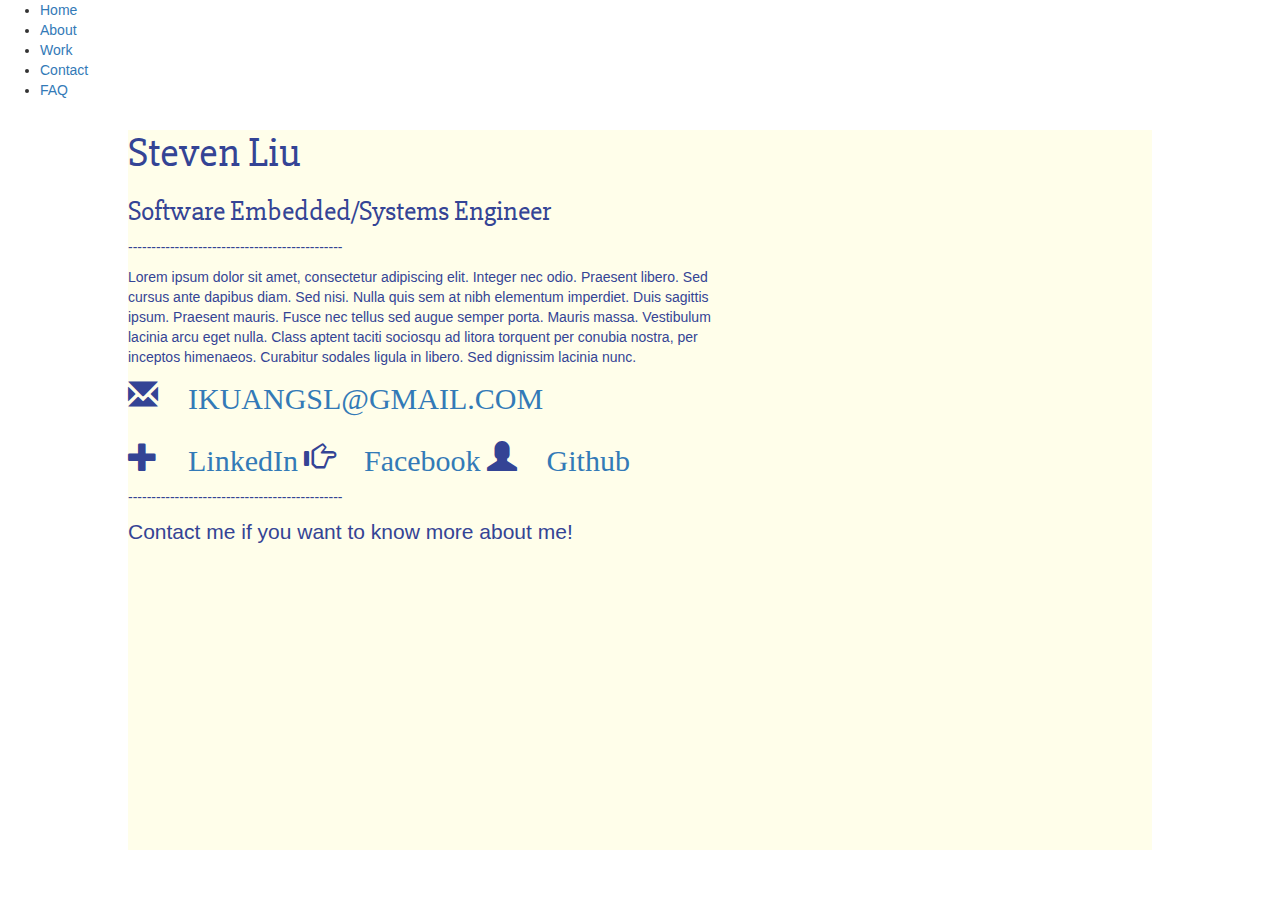
<file: contact.html>
<!DOCTYPE html>
<html lang="en">
	<head>
		<meta charset="utf-8">
		<meta name="viewport" content="wideth=device-width, initiali-scale=1">

		<link rel="stylesheet" href="https://maxcdn.bootstrapcdn.com/bootstrap/3.3.5/css/bootstrap.min.css">
    <link href="https://fonts.googleapis.com/css?family=Slabo+27px" rel="stylesheet">
		<link rel="stylesheet" href="css/styles.css">

		<title>Contact Me</title>
	</head>

	<body class="tmp-body">
	  <div class="nav">
			<!-- <img class="logo" src="img/climb.png" alt="climb-logo"> -->
			<ul>
				<li><a href="index.html">Home</a></li>
				<li><a href="about.html">About</a></li>
				<li><a href="work.html">Work</a></li>
				<li><a href="contact.html">Contact</a></li>
				<li><a href="faq.html">FAQ</a></li>
			</ul>
		</div> <!-- /nav -->
		
		<div class="container-contact">
			<div class="header">
				<h1>Steven Liu</h1>
				<h2>Software Embedded/Systems Engineer</h2>
			</div> <!-- /header -->

			<div class="contact-content">
				<div class="placeholder">
					<p>----------------------------------------------</p>
				</div> <!-- /placeholder -->
				<div class="ipsum">
					<p>
						Lorem ipsum dolor sit amet, consectetur adipiscing elit. Integer nec odio. Praesent libero. Sed cursus ante dapibus diam. Sed nisi. Nulla quis sem at nibh elementum imperdiet. Duis sagittis ipsum. Praesent mauris. Fusce nec tellus sed augue semper porta. Mauris massa. Vestibulum lacinia arcu eget nulla. Class aptent taciti sociosqu ad litora torquent per conubia nostra, per inceptos himenaeos. Curabitur sodales ligula in libero. Sed dignissim lacinia nunc.
					</p>
				</div> <!-- /ipsum -->

        <div class="email">
          <span class="glyphicon glyphicon-envelope">
        		<a href="mailto:ikuangsl@gmail.com">ikuangsl@gmail.com</a>
        	</span>
        </div> <!-- /email -->

				<div class="profiles">
					<h2>
						<span class="glyphicon glyphicon-plus">
							<a class="prof-links" href="https://www.linkedin.com/in/ikuangsl">LinkedIn</a>
						</span>
            <span class="glyphicon glyphicon-hand-right">
            	<a class="prof-links" href="https://www.facebook.com/steven.liu.7796">Facebook</a>
            </span>
            <span class="glyphicon glyphicon-user">
            	<a class="prof-links" href="https://github.com/stevotennis">Github</a>
            </span>
        	</h2>
        </div> <!-- /profiles -->

				<div class="placeholder">
					<p>----------------------------------------------</p>
				</div> <!-- /placeholder -->
			</div> <!-- /contact-content -->

			<div class="more">
				<p>Contact me if you want to know more about me!</p>
			</div> <!-- /more -->
		</div> <!-- /container-contact -->
		<script src="https://ajax.googleapis.com/ajax/libs/jquery/1.11.3/jquery.min.js"></script>
		<script src="https://maxcdn.bootstrapcdn.com/bootstrap/3.3.5/js/bootstrap.min.js"></script>
	</body>
</html>
</file>
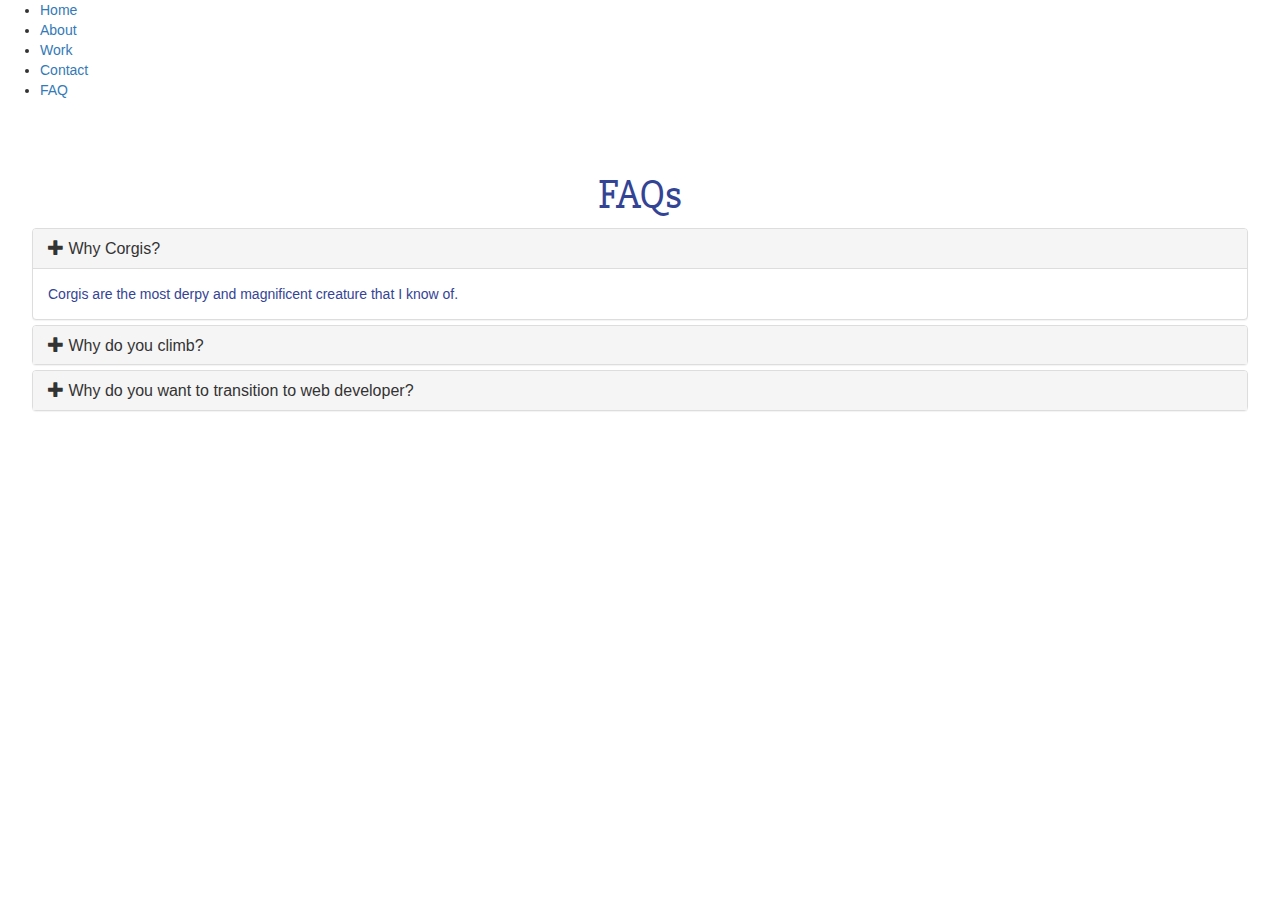
<file: faq.html>
<!DOCTYPE html>
<html lang="en">
	<head>
		<meta charset="utf-8">
		<meta name="viewport" content="wideth=device-width, initiali-scale=1">

		<link rel="stylesheet" href="https://maxcdn.bootstrapcdn.com/bootstrap/3.3.5/css/bootstrap.min.css">
    <link href="https://fonts.googleapis.com/css?family=Slabo+27px" rel="stylesheet">
		<link rel="stylesheet" href="css/styles.css">

		<title>FAQs</title>
	</head>

	<body class="tmp-body">
	  <div class="nav">
			<!-- <img class="logo" src="img/climb.png" alt="climb-logo"> -->
			<ul>
				<li><a href="index.html">Home</a></li>
				<li><a href="about.html">About</a></li>
				<li><a href="work.html">Work</a></li>
				<li><a href="contact.html">Contact</a></li>
				<li><a href="faq.html">FAQ</a></li>
			</ul>
		</div> <!-- /nav -->
		
		<div class="container-faq">
			<div class="header">
				<h1>FAQs</h1>
				<div class="panel-group" id="accordion">
  				<div class="panel panel-default">
    				<div class="panel-heading">
      				<h4 class="panel-title">
        				<a data-toggle="collapse" data-parent="#missingcode" href="#collapseOne">
        					<span class="glyphicon glyphicon-plus"></span>
        					Why Corgis?
        				</a>
      				</h4>
    				</div> <!-- /panel-title -->

    				<div id="collapseOne" class="panel-collapse collapse in">
      				<div class="panel-body">
        				Corgis are the most derpy and magnificent creature that I know of.
      				</div> <!-- /panel-body -->
    				</div> <!-- /collapseOne -->
  				</div> <!-- /panel panel-default -->
	  
	  			<div class="panel panel-default">
	    			<div class="panel-heading">
		      		<h4 class="panel-title">
		        		<a data-toggle="collapse" data-parent="#missingcode" href="#collapseTwo">
		        			<span class="glyphicon glyphicon-plus"></span>
		        			Why do you climb?
		        		</a>
		      		</h4>
	    			</div> <!-- /panel-heading -->

	    			<div id="collapseTwo" class="panel-collapse collapse">
	      			<div class="panel-body">
	        			I think of climbing as a puzzle where your body is the puzzle piece reaching onto the next solution of the problem. Each piece of your body will act specifically for reaching a goal.
	      			</div> <!-- /panel-body -->
	    			</div> <!-- /collapseTwo -->
	  			</div> <!-- /panel panel-default -->
	  
	  			<div class="panel panel-default">
	    			<div class="panel-heading">
	      			<h4 class="panel-title">
	        			<a data-toggle="collapse" data-parent="#missingcode" href="#collapseThree">
	        				<span class="glyphicon glyphicon-plus"></span>
	        				Why do you want to transition to web developer?
	        			</a>
	      			</h4>
	    			</div> <!-- /panel-heading -->
	    			
	    			<div id="collapseThree" class="panel-collapse collapse">
	      			<div class="panel-body">
	        			While I do enjoy embedded programming, I believe that I can better the world with a solution through web applications much easier than through hardware/embedded engineering since web applications are such cheap solutions. 
	      			</div> <!-- /panel-body -->
	    			</div> <!-- /collapseThree -->
	  			</div> <!-- /panel panel-default -->
				</div> <!-- /panel-group -->
			</div> <!-- /header -->

		</div> <!-- /container-faq -->
		<script src="https://ajax.googleapis.com/ajax/libs/jquery/1.11.3/jquery.min.js"></script>
		<script src="https://maxcdn.bootstrapcdn.com/bootstrap/3.3.5/js/bootstrap.min.js"></script>
	</body>
</html>
</file>
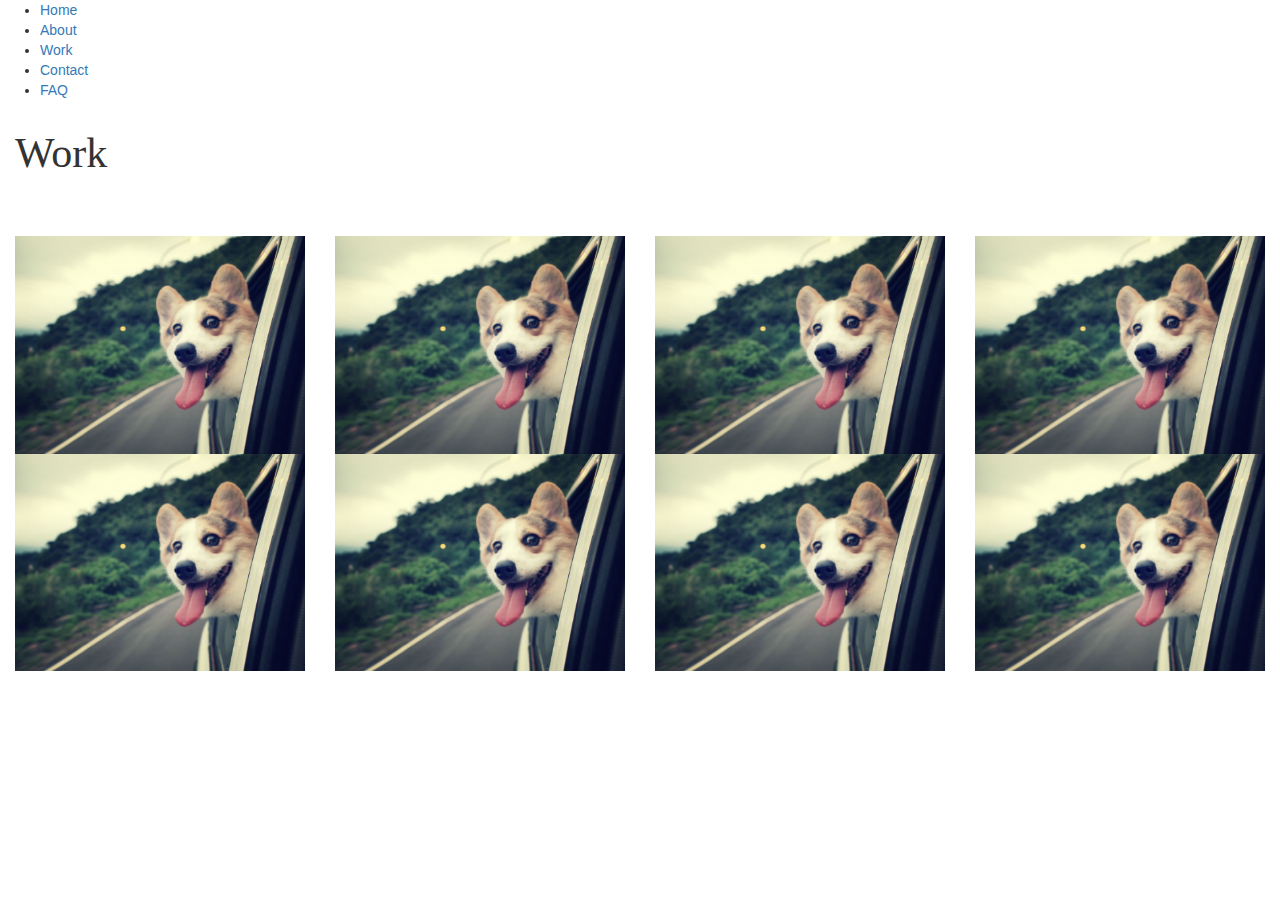
<file: work.html>
<!DOCTYPE html>
<html lang="en">
  <head>
    <meta charset="utf-8">
    <meta http-equiv="X-UA-Compatible" content="IE=edge">
    <meta name="viewport" content="width=device-width, initial-scale=1">
    <!-- The above 3 meta tags *must* come first in the head; any other head content must come *after* these tags -->

    <title>Work</title>

    <!-- Bootstrap core CSS -->
    <link rel="stylesheet" href="https://maxcdn.bootstrapcdn.com/bootstrap/3.3.5/css/bootstrap.min.css">

    <!-- Custom styles for this template go here -->
    <link rel="stylesheet" href="css/styles.css">


    <!-- HTML5 shim and Respond.js for IE8 support of HTML5 elements and media queries -->
    <!--[if lt IE 9]>
      <script src="https://oss.maxcdn.com/respond/1.4.2/respond.min.js"></script>
    <![endif]-->
  </head>

  <body>

    <div class="nav">
      <!-- <img class="logo" src="img/climb.png" alt="climb-logo"> -->
      <ul>
        <li><a href="index.html">Home</a></li>
        <li><a href="about.html">About</a></li>
        <li><a href="work.html">Work</a></li>
        <li><a href="contact.html">Contact</a></li>
        <li><a href="faq.html">FAQ</a></li>
      </ul>
    </div> <!-- /nav -->

    <div class="container-fluid">
      <div class="header">
        <h1>Work</h1>
      </div>
      <div class="row" id="work">
        <div class="col-md-3 col-xs-12 col-sm-6 col-lg-3"><img src="img/corgi_car.jpg" class="img-responsive"></div>
        <div class="col-md-3 col-xs-12 col-sm-6 col-lg-3"><img src="img/corgi_car.jpg" class="img-responsive"></div>
        <div class="col-md-3 col-xs-12 col-sm-6 col-lg-3"><img src="img/corgi_car.jpg" class="img-responsive"></div>
        <div class="col-md-3 col-xs-12 col-sm-6 col-lg-3"><img src="img/corgi_car.jpg" class="img-responsive"></div>
        <div class="col-md-3 col-xs-12 col-sm-6 col-lg-3"><img src="img/corgi_car.jpg" class="img-responsive"></div>
        <div class="col-md-3 col-xs-12 col-sm-6 col-lg-3"><img src="img/corgi_car.jpg" class="img-responsive"></div>
        <div class="col-md-3 col-xs-12 col-sm-6 col-lg-3"><img src="img/corgi_car.jpg" class="img-responsive"></div>
        <div class="col-md-3 col-xs-12 col-sm-6 col-lg-3"><img src="img/corgi_car.jpg" class="img-responsive"></div>

      </div> <!-- /row -->
    </div> <!-- /container-faq -->

    <!-- ============================= -->
    <!-- All your JavaScript comes now -->
    <!-- ============================= -->
    <script src="https://ajax.googleapis.com/ajax/libs/jquery/1.11.3/jquery.min.js"></script>
    <!-- Bootstrap core JS -->
    <script src="https://maxcdn.bootstrapcdn.com/bootstrap/3.3.5/js/bootstrap.min.js"></script>
    <!-- Can place script tags with JavaScript files here -->

  </body>
</html>
</file>
<file: css/styles.css>
/**** Index page ****/
.jumbotron {
    background-image:  url("../img/mount.jpg");
    background-size: cover;
}

.jumbotron p {
    color: white;
}

.jumbotron a {
   color: white;
}

#carousel-example-generic {
    padding-top: 2em;
}

.carousel {
  margin-left: -15px;
  margin-right: -15px;
}

.parallax {
    background-attachment: fixed;
    /*Give the background a fixed position does it not scroll when you scroll*/
    background-size: cover;
    /*Have the background cover the entire div section*/
    color: white;
    /*Change the color of the text on top so it is readable, and adjust the padding as needed.*/
    padding: 100px;
}

/**** About page ****/
.image-about {
    display: inline-block;
    float: left;
    position: relative;
    width: 33%;
}

.intro {
    position: relative;
    width: 33%;
}

.skill {
    position: relative;
    width: 33%;
}

#about{
    background-image: url("../img/msh3.png");
    /*Add a background image*/
    padding: 100px;
    padding-top: 50px;
    padding-bottom: 10em;
    border-bottom: 1em;
    height: 75em;
}

/**** Contact page ****/
.container-contact {
    width: 80%;
    height: 80%;
    margin: 0 auto auto auto;
    background-color: #fffeea;
    color: #344495;
}

.contact-content {
    width: 600px;  
  max-width: 90%;
}

.profiles {
    position: relative;
}

.email {
    font-size: 30px
}

.more {
    padding-bottom: 0.5em;
    position: relative;
}

#contact{
    background-image: url("../img/upsplash.png");
    /*Add a background image*/
    padding: 100px;
    padding-top: 50px;
}

.glyphicon a:hover{
    color: red;
    transition: color 600ms;
    text-decoration: none;
}

.links {
    padding-right: 1em;
}

.form-control {
    width: 80%;
}

/**** FAQ page ****/
.container-faq {
    width: 95%;
    margin: 0 auto 3em auto;
    color: #344495;
}

.container-faq .header h1 {
    text-align: center;
    padding: 1em 0 0 0;
}

.panel-title a:hover{
    color: blue;
    transition: color 600ms;
    text-decoration: none;
}

.learn-more {
    text-align: left;
    float: left;
}

.modal-button {
    float: right;
    padding: 15px;
}

#faq .header .row {
    margin-left: 0px;
}

#modalembed {
    height: 500px;
    width: 100%;
    padding: 10px;
}

.google-map {
  width: 33em;
}

#map {
  height: 450px;
  width: 90%;
}

html, body {
  height: 100%;
  margin: 0;
  padding: 0;
}

/**** Work page ****/
#work {
    padding-top: 50px;
}

.row-space {
    -webkit-column-gap: 1em;
}

.video iframe{
    padding: 2em 0 2em 0;
    display: block;
    margin: 0 auto;
    width: 80%;
}

/*** Miscellaneous ***/
footer a:active {
  color: #ff0000;
}

footer a:visited {
  color: purple;
}

footer.container {
  margin-top: 5px;
}

footer.container {
  margin: 30px auto;
  font-size: 1em;
  letter-spacing: 0.1em;
  color: #888;
  text-align: center;
}

footer.container .nav-footer{
  float: left;
}

footer.container .nav-footer a{
  display: inline-block;
  margin:0 5px;
}

footer.container .nav-footer a:first-child{
  margin-left:0;
}

footer.container .footer-copyright{
  float:right;
}

footer.container .footer-social{
  float:right;
  margin:0 5px;
  display: inline-block;
}

.work-img {
  display: block; /* needed to center the element with margin */
  margin: auto; /* center the image inside the column if it's smaller */
  max-width: 300px; /* needs to be set to the width of your image files if they are relatively small */
  /*max-height: 300px;*/
  position: relative; /* is needed for .info position: absolute to work */
  width: 440px;
  height: 330px;
}
.info {
  position: absolute; /* let's us move the text around and not worry about the image */
  top: 15%; /* position the text 15% away from the top */
  left: 22%;
  color: blue;
  font-family:Futura;
  text-transform:uppercase;
  font-weight:700;
  letter-spacing:0.5em;
  line-height:1.6;
  display: none;
}
.proj-title {
    font-weight:100;
}

/* Typography */
.stevenLiu {
    text-transform: uppercase;
}

.stevenLiu a {
    color: white;
}

/**** About page ****/
#about p {
  font-family: 'Slabo 27px', serif;
    font-size: 1.75em;
    font-weight: 100;
    -webkit-margin-before: 0;
}

.skill h3 {
    text-align: center;
    text-transform: uppercase;
}

#skill-list {
    margin-left: 2em;
    font-size: 1.75em;
    font-family: 'Slabo 27px', serif;
    font-weight: 100;
    -webkit-margin-before: 0;
}

#about h2{
    text-transform: uppercase;
    text-align: center;
}

/**** Contact page ****/
h1,
h2,
h3 {
    font-family: 'Slabo 27px', serif;
}

p {
    font-family: Futura, Helvetica, Arial, sans-serif;
    font-weight: 200;
}

#contact a {
    color: white;
}

.header h1{
    font-size: 3em;
}

.header h2 {
    font-size: 2em;
    font-weight: 500;
}

.email {
    text-transform: uppercase;
}

.more p {
    font-weight: 400;
    font-size: 1.5em;
}

/**** FAQ page ****/
/**** None ****/

/**** Work page ****/
/**** None ****/

/**** About page ****/
.main-text {
    clear: both;
    padding-top: 2em;
    padding: top right bottom left;
}

.intro {
    padding: 0 0.75em;
    box-sizing: border-box;
}

.skill {
    padding: 0 0.5em;
    box-sizing: border-box;
}

.prof-pic {
    width: 80%;
}

h3 p {
    display: inline-block;
}
</file>
